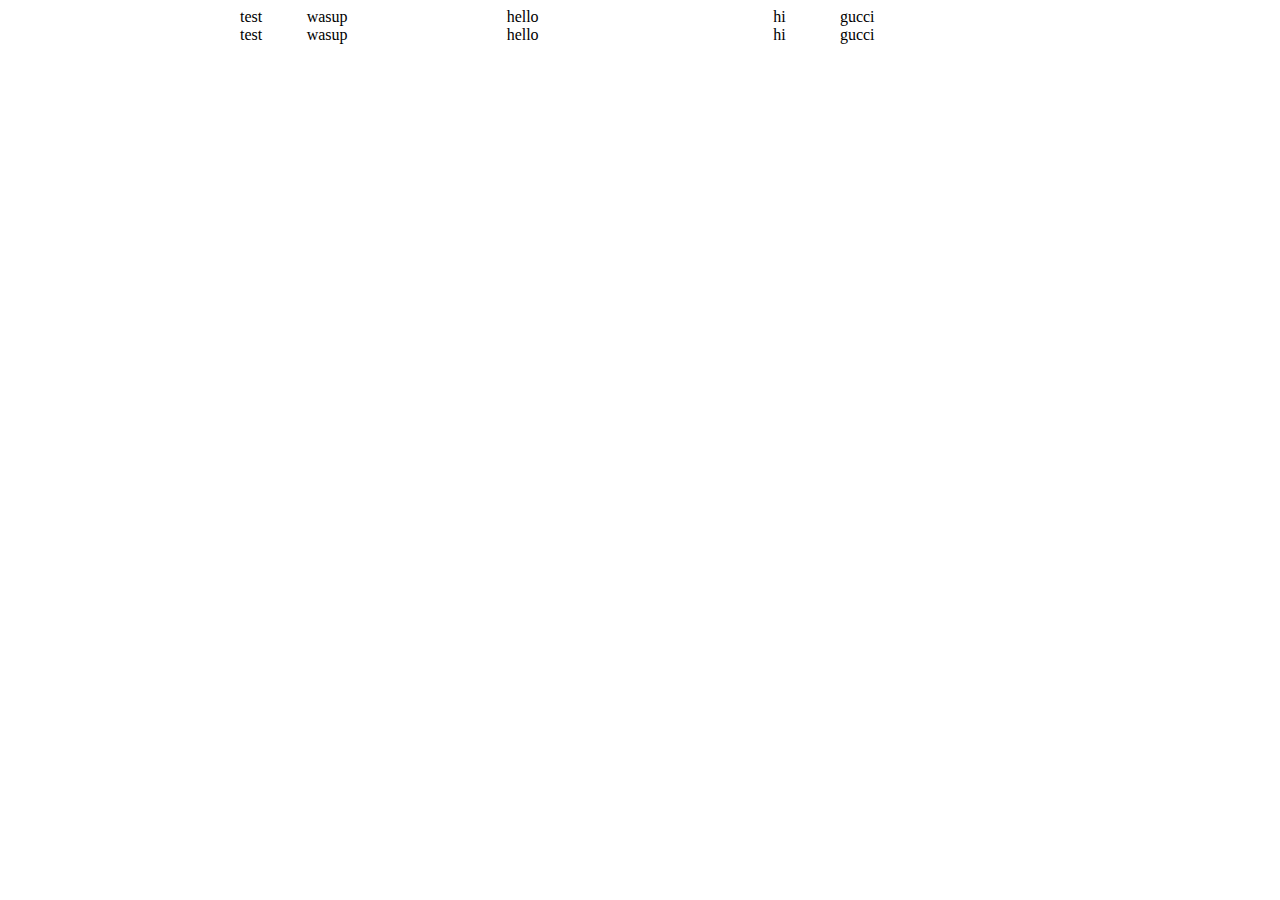
<file: cssFramework/index.html>
<!DOCTYPE>
<html>
    <head>
        <title>CSS Framework</title>
        <link rel="stylesheet" href="styles.css">
    </head>
    <body>
        <div class="fccContainer">
            <div class="fccRow">
                <div class="fccCol-1">test</div>
                <div class="fccCol-3">wasup</div>
                <div class="fccCol-4">hello</div>
                <div class="fccCol-1">hi</div>
                <div class="fccCol-1">gucci</div>

            </div>
            <div class="fccRow">
                    <div class="fccCol-1">test</div>
                    <div class="fccCol-3">wasup</div>
                    <div class="fccCol-4">hello</div>
                    <div class="fccCol-1">hi</div>
                    <div class="fccCol-1">gucci</div>
    
                </div>

        </div>

    </body>

</html>
</file>
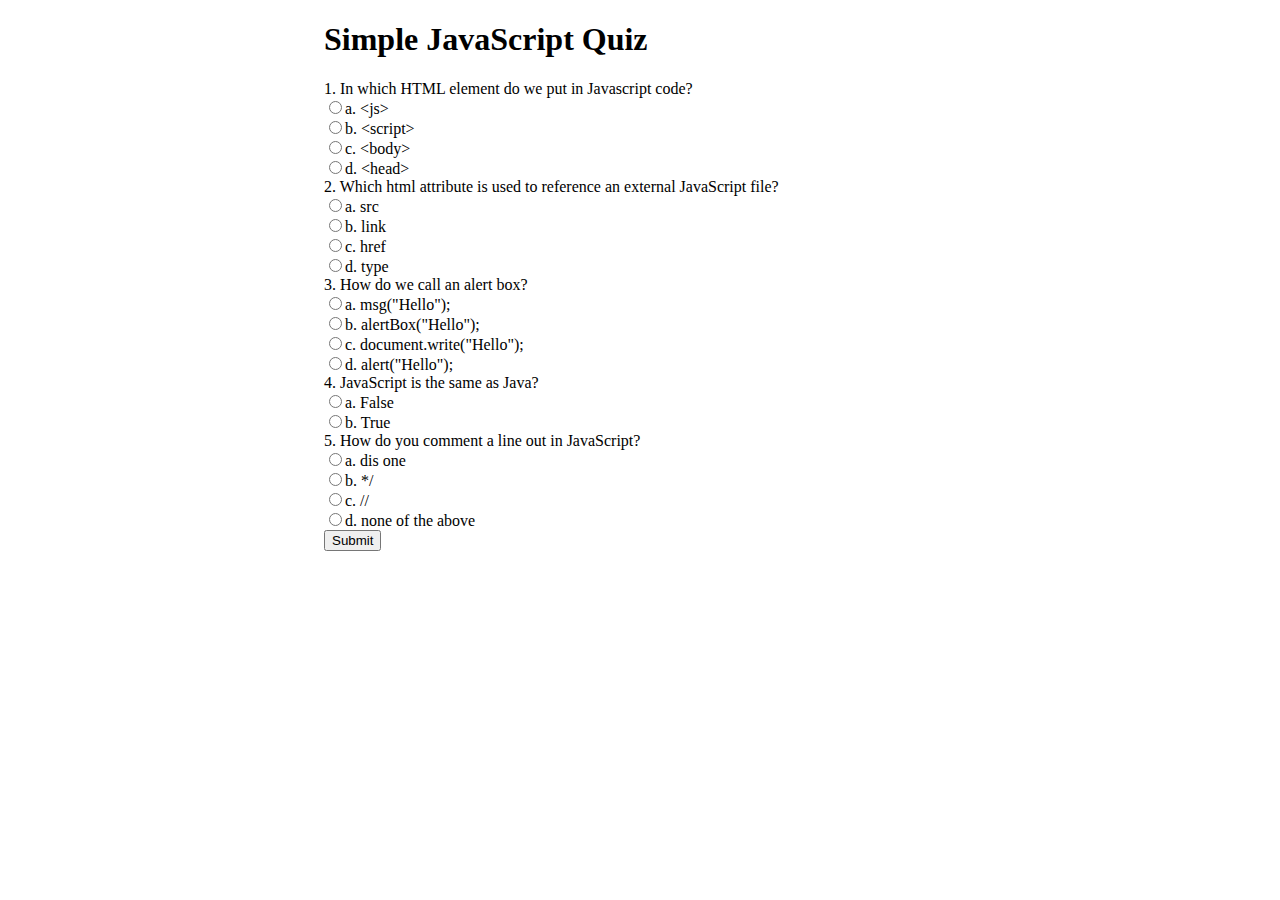
<file: jsQuiz/index.html>
<!DOCTYPE html>
<html>
<head>
	<title>JavaScript Quiz</title>
	<link rel="stylesheet" type="text/css" href="styles.css">
</head>
<body>
		<div class="container">
				<!--Heading/title-->
				<header>
					<h1>Simple JavaScript Quiz</h1>
				</header>


				<!--create form that contains the questions-->
				<section>
				<div id="results"></div>
					<form name="quizForm" onsubmit="return submitAnswers()">
						<label>1. In which HTML element do we put in Javascript code?</label>
							<br>
						<input type="radio" name="q1" value="a">a. &lt;js&gt;<br>
						<input type="radio" name="q1" value="b">b. &lt;script&gt;<br>
						<input type="radio" name="q1" value="c">c. &lt;body&gt;<br>
						<input type="radio" name="q1" value="d">d. &lt;head&gt;<br>

						<!--2. Which html attribute is used to reference an external JavaScript file?
						answer: a. src-->
						<label>2. Which html attribute is used to reference an external JavaScript file?</label>
							<br>
						<input type="radio" name="q2" value="a">a. src<br>
						<input type="radio" name="q2" value="b">b. link<br>
						<input type="radio" name="q2" value="c">c. href<br>
						<input type="radio" name="q2" value="d">d. type<br>

						<!--3. How do we call an alert box?
						answer d. alert("Hello")-->
						<label>3. How do we call an alert box?</label>
							<br>
						<input type="radio" name="q3" value="a">a. msg("Hello");<br>
						<input type="radio" name="q3" value="b">b. alertBox("Hello");<br>
						<input type="radio" name="q3" value="c">c. document.write("Hello");<br>
						<input type="radio" name="q3" value="d">d. alert("Hello");<br>

						<!--4. JavaScript is the same as Java?
						answer a. False-->
						<label>4. JavaScript is the same as Java?</label>
							<br>
						<input type="radio" name="q4" value="a">a. False<br>
						<input type="radio" name="q4" value="b">b. True<br>

						<!--5. How do you comment a line out in JavaScript?
						answer c. //-->
						<label>5. How do you comment a line out in JavaScript?</label>
							<br>
						<input type="radio" name="q5" value="a">a. dis one<br>
						<input type="radio" name="q5" value="b">b. */<br>
						<input type="radio" name="q5" value="c">c. //<br>
						<input type="radio" name="q5" value="d">d. none of the above<br>

						<input type="submit" name="Submit Answers">
					</form>
				</section>

				<!--create Submit button-->
		</div>
			<script type="text/javascript" src="scripts.js"></script>
</body>
</html>
</file>
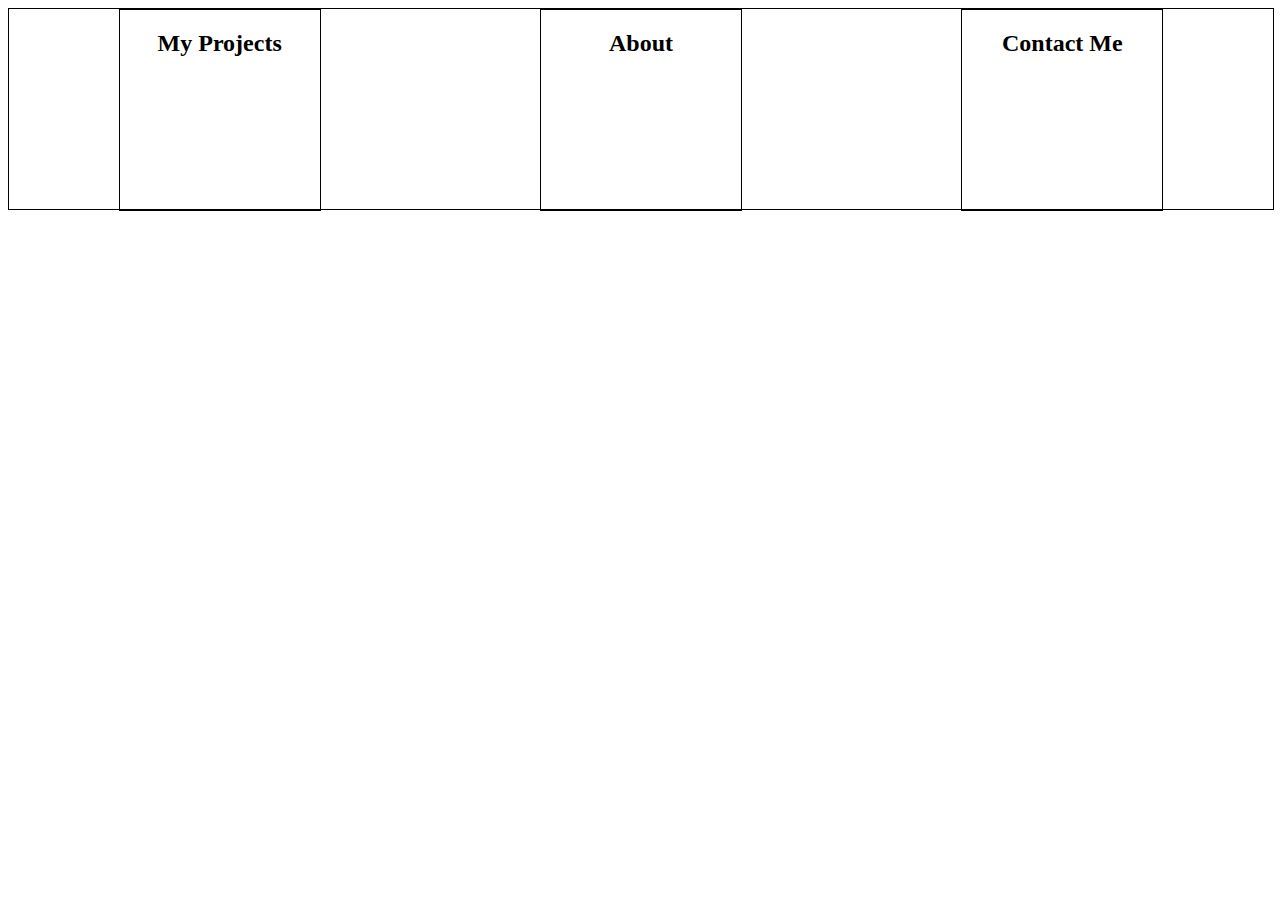
<file: landingPage/index.html>
<!DOCTYPE html>
<html>
<head>
	<title>Landing Page</title>
	<link rel="stylesheet" type="text/css" href="css/styles.css">
</head>
<body>
<!--A background image or video-->

<!--3 Divs that are in the center of the page, side by side.-->
	<!--3 divs that have a width/height 200px-->
	<!-- give it color-->
	<!-- make all three divs side by side-->
	<div class="mainContainer">
		<div class="divHeader">
			<h2>My Projects</h2>
		</div>
		<div class="divHeader">
			<h2>About</h2>
		</div>
		<div class="divHeader">
			<h2>Contact Me</h2>
		</div>
	</div>
</body>
</html>
</file>
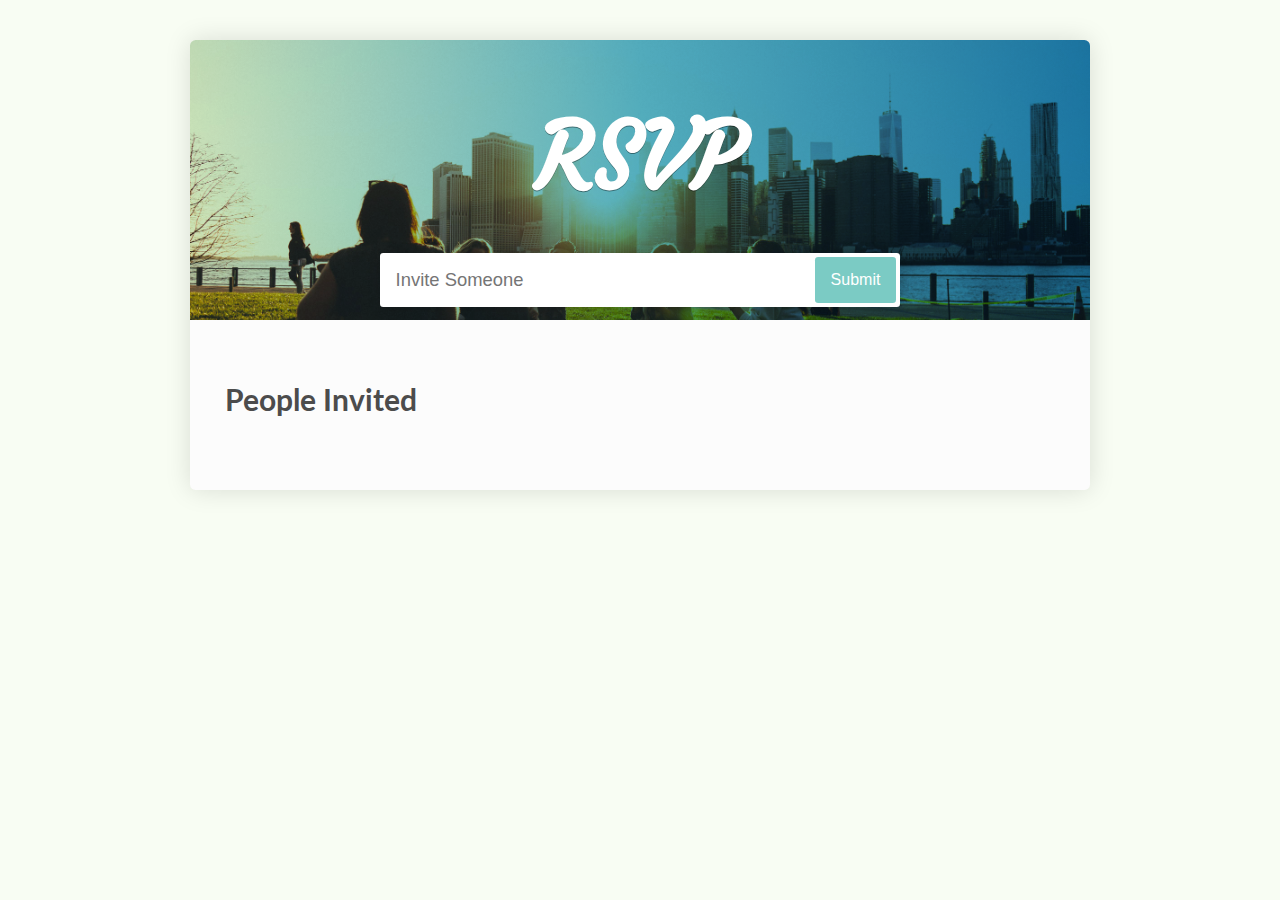
<file: rsvp class app/index.html>
<!DOCTYPE html>
<html>
<head>
  <meta name="viewport" content="width=device-width, initial-scale=1">
  <title>RSVP App</title>
  <link href="https://fonts.googleapis.com/css?family=Courgette" rel="stylesheet">
  <link href="https://fonts.googleapis.com/css?family=Lato:400,700" rel="stylesheet">
  <link href="css/style.css" rel="stylesheet">
</head>
<body>
  <div class="wrapper">
    <header>
      <h1>RSVP</h1>
      <form id="registrar">
        <input type="text" name="name" placeholder="Invite Someone">
        <button type="submit" name="submit" value="submit">Submit</button>
      </form>
    </header>
		
    <div class="main">	
      <h2>People Invited</h2>
      <ul id="invitedList">
        <!-- There's nothing here?!?! -->
        <!-- but there will be! -->  
      </ul>	
    </div>
  </div>
  <script type="text/javascript" src="app.js"></script>
</body>
</html>
</file>
<file: cssFramework/styles.css>
.fccRow{
    width: 100%;
    display: flex;
}

.fccCol-1{
    width: 8.33%;
}
.fccCol-2{
    width: 16.66%;
}
.fccCol-3{
    width: 25%;
}

.fccCol-4{
    width: 33.33%;
}

.fccCol-5{
    width: 41.66%;
}


.fccContainer{
    width: 800px;
    height: 100%;
    margin: 0 auto;
}
</file>
<file: jsQuiz/styles.css>
.container {
	width: 50%;
	margin: 0 auto;
}
</file>
<file: landingPage/css/styles.css>
div {
	border: 1px solid black;
	width: 200px;
	height: 200px;
	margin: 0 auto;
}

div.mainContainer {
	width: 100%;
	display: flex;
}

.divHeader {
	text-align: center;
}
</file>
<file: rsvp class app/css/style.css>
/* ================================= 
  Element Styles
==================================== */

* {
  box-sizing: border-box;
}
body {
  font-family: 'Lato', sans-serif;
  color: #4c4c4c;
  background: #f8fdf3;
}
h1,
p,
form button {
  color: white;  
}
h1 {
  font-family: 'Courgette', cursive;
  text-shadow: 0 1px 0 rgba(0,0,0, .4);
  line-height: .65;
  margin-top: .5em;
  margin-bottom: 0;
}
h2 {
  margin-top: 0;
}
p {
  font-size: 1.1em;
  text-shadow: 0 1px 0 rgba(0,0,0, .25);
}
form {
  width: 60%;
  background: white;
  display: inline-block;
  overflow: hidden;
  display: -webkit-flex;
  display: flex;
  border-radius: .2em;
  border: solid 4px white;
  box-shadow: 0 1px 14px rgba(0,0,0, .12);
}
form button {
  padding: 0 1em;
  font-size: 1em;
  background: #7bcbc4;
  border-radius: .2em;
}
ul {
  list-style: none;
  padding: 0;
  margin: 2em 0 1em;
}
ul li {
  padding: 1em;
  background: #fff;
  border-radius: .2em;
  border: solid 1px rgba(88, 183, 205, .2);
  border-bottom: solid 2px rgba(88, 183, 205, .2);
  position: relative;
}
button {
  cursor: pointer;
}
input, 
button {
  border: none;
  outline: none;
}
header {
  text-align: center;
  background: linear-gradient(90deg, #d4eece, #55b3d0, #1e7eb7),
              url('../images/header-bg.jpg') no-repeat;
              background-blend-mode: multiply;    
              background-size: cover;   
}
header input {
  padding: 12px;
  font-size: 1.15em;
  width: 100%;
}
li span, 
li input[type=text] {
  color: #707070;
  font-size: 1.3em;
  margin-bottom: .3em;
}
li input[type=text] {
  padding: .2em;
  width: 95%;
  border: 1px dotted rgba(0,0,0, .2);
}
li label {
  font-size: .9em;
  display: block;
  color: rgba(112, 112, 112, .55);
}
li span, 
li input[type=text]:first-child {
  display: block;
}
li button {
  font-size: .78em;
  margin-top: 1.65em;
  margin-right: .4em;
  border-radius: .3em;
  padding: .4em .6em;
  color: white;
  background: #58b7cd;
}
li button:last-child {
  background: rgba(88, 183, 205, .5);
}
.wrapper {
  width: 100%;
  max-width: 900px;
  margin: 2.5em auto;
  border-radius: .35em;
  background: #fcfcfc;
  overflow: hidden;
  box-shadow: 0 0 26px rgba(0,0,0, .13);
}
div > input:last-child {
  font-size: 1em;
  margin-left: 6px;
}
div > label {
  color: #767676;
}

/* responded */
.responded {
  transition: 0.4s;
  border-color: rgba(88, 183, 205, .9);
}
.responded label {
  transition: 0.4s;
  color: rgba(88, 183, 205, 1);
}

/* ================================= 
  Media Queries
==================================== */

@media (min-width: 0) and (max-width: 768px) {
  header {
    padding: 1.25em;
  }
  h1 {
    font-size: 3.6em;
    margin: .3em 0 0;
  }
  ul li {
    margin-bottom: 1em;
  }
  form {
    width: 95%;
    -webkit-flex-direction: column;
    flex-direction: column;
    margin: auto;
    margin-top: 2.5em;
  }
  form button {
    padding: 12px 0;
    margin-top: .5em;
  }
  form input {
    font-size: 1em;
    text-align: center;
  }
  .wrapper {
    margin: 0;
  }
  .main {
    padding: 2em 1em .75em;
  }
}

@media (min-width: 769px) {
  header {
    height: 280px;
    padding: 2.5em 1em 1em;  
    background-position: 0 -95px; 
  }
  .main > div {
    float: right;
    display: inline-block;
    margin-top: 12px;
    margin-right: 1.25%;
  }
  div > label {
    margin-top: 12px;
  }
  h1 {
    font-size: 5.8em;
  }
  h2 {
    float: left;
    font-size: 1.9em;
    margin-left: 1.25%;
  }
  form {
    margin: 4.15em auto 0;
    z-index: 3000;
    position: relative;
  }
  .wrapper {
    width: 90%;
  }
  .main {
    padding: 3.8em 1.5em .75em;
    position: relative;
    z-index: 10;
  }
  ul {
    display: -webkit-flex;
    display: flex;
    clear: both;
    
    -webkit-justify-content: space-between;
    justify-content: space-between;
    -webkit-flex-wrap: wrap;    
    flex-wrap: wrap;
    padding-top: 1.25em;
  }
  ul li {
    -webkit-flex-grow: 1;
    flex-grow: 1;
    -webkit-flex-basis: 47.5%;
    flex-basis: 47.5%;
    margin: 0 1.25% 1em;
  }
}
@media (min-width: 880px) { 
  ul li {
    -webkit-flex-basis: 20%;
    flex-basis: 20%;
  }
}
</file>
